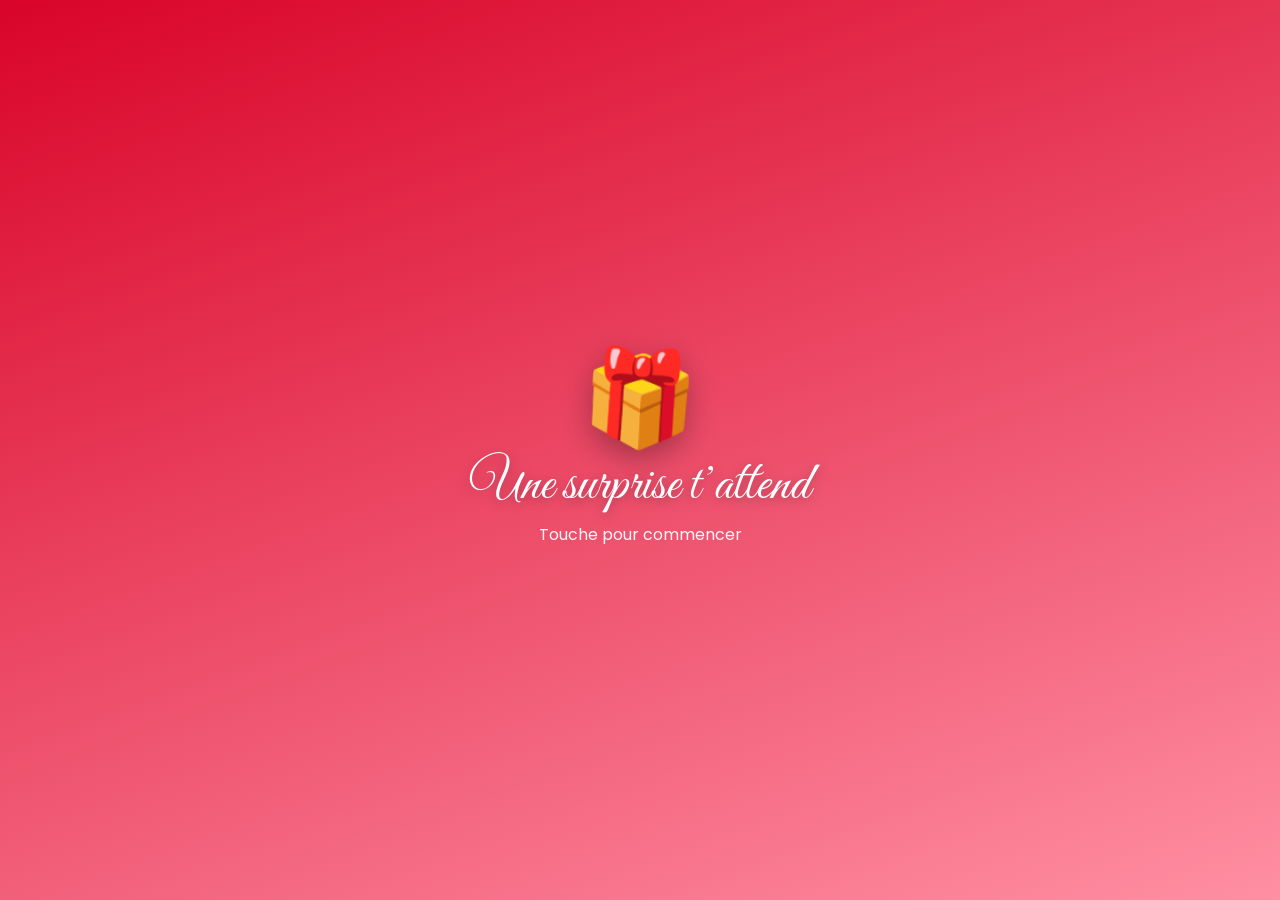
<file: index.html>
<!DOCTYPE html>
<html lang="fr">
<head>
    <meta charset="UTF-8">
    <meta name="viewport" content="width=device-width, initial-scale=1.0">
    <title>Joyeux Anniversaire</title>
    <link rel="stylesheet" href="Assets/css/style.css?v=3">
    <link rel="stylesheet" href="Assets/css/common.css?v=3">
    <link rel="shortcut icon" href="Assets/Images/m1.jpg" type="image/x-icon">
    <link rel="stylesheet" href="https://fonts.googleapis.com/css2?family=Great+Vibes&family=Dancing+Script&family=Poppins:wght@300&display=swap">
</head>
<body data-start>
    <audio id="birthday-audio" autoplay loop preload="auto" playsinline>
        <source src="Assets/Music/Lewis_Capaldi_-_Someone_You_Loved(256k).mp3" type="audio/mpeg">
        Votre navigateur ne supporte pas l'audio.
    </audio>

    <div class="contain">
        <div class="card1">
            <div class="pict">
                <img src="Assets/Images/m2.jpg" alt="Photo souvenir">
                <span class="bow">🎀</span>
            </div>
            <div class="txt">
                <center>
                <h1>Happy Birthday</h1>
                </center>
            </div>
        </div>
        <div class="nombre">
            <center>
                <h2 style="color: #fff;">Entre ton année de naissance</h2>
            <div class="in">
                <input type="text" class="code-input" maxlength="1" placeholder="*" inputmode="numeric" pattern="[0-9]*">
                <input type="text" class="code-input" maxlength="1" placeholder="*" inputmode="numeric" pattern="[0-9]*">
                <input type="text" class="code-input" maxlength="1" placeholder="*" inputmode="numeric" pattern="[0-9]*">
                <input type="text" class="code-input" maxlength="1" placeholder="*" inputmode="numeric" pattern="[0-9]*">
            </div>

            <p id="message" class="message"></p>

            <div class="num">

                <div class="nb"><p>1</p></div>
                <div class="nb"><p>2</p></div>
                <div class="nb"><p>3</p></div>
                <div class="nb"><p>4</p></div>
                <div class="nb"><p>5</p></div>
                <div class="nb"><p>6</p></div>
                <div class="nb"><p>7</p></div>
                <div class="nb"><p>8</p></div>
                <div class="nb"><p>9</p></div>
                <div class="nb"><p>*</p></div>
                <div class="nb"><p>0</p></div>
                <div class="nb"><p>#</p></div>

            </div>

            <!-- <button type="button" class="delete-btn" id="delete-btn">⌫ Supprimer</button> -->

            </center>
        </div>
    </div>
<script src="https://cdnjs.cloudflare.com/ajax/libs/gsap/3.12.5/gsap.min.js"></script>
<script src="Assets/page/audio-continu.js"></script>
<script src="Assets/js/animations.js?v=3"></script>
<script src="Assets/js/common.js?v=3"></script>
    <script>
        const audio = document.getElementById('birthday-audio');
        audio.volume = 0.6;

        // 1) On tente une lecture AVEC le son dès le chargement de la page.
        //    Si le navigateur refuse (politique anti-autoplay), on bascule
        //    automatiquement en muet pour que la lecture démarre quand même,
        //    puis on réactive le son dès la toute première interaction
        //    (clic, toucher, scroll, touche clavier) sans que l'utilisateur
        //    ait besoin de chercher un bouton "lecture".
        function tenterLectureAvecSon() {
            audio.muted = false;
            const p = audio.play();
            if (p && typeof p.catch === 'function') {
                p.catch(() => {
                    // Lecture avec son refusée : on démarre en muet.
                    demarrerEnMuet();
                });
            }
        }

        function demarrerEnMuet() {
            audio.muted = true;
            audio.play().catch(() => {
                // Même en muet ça peut échouer sur certains navigateurs stricts,
                // dans ce cas la première interaction ci-dessous s'en chargera.
            });
        }

        function activerSonAuPremierGeste() {
            audio.muted = false;
            if (audio.paused) {
                audio.play().catch(() => {});
            }
            retirerEcouteurs();
        }

        function retirerEcouteurs() {
            document.removeEventListener('click', activerSonAuPremierGeste);
            document.removeEventListener('touchstart', activerSonAuPremierGeste);
            document.removeEventListener('scroll', activerSonAuPremierGeste);
            document.removeEventListener('keydown', activerSonAuPremierGeste);
        }

        window.addEventListener('load', tenterLectureAvecSon);
        document.addEventListener('click', activerSonAuPremierGeste, { passive: true });
        document.addEventListener('touchstart', activerSonAuPremierGeste, { passive: true });
        document.addEventListener('scroll', activerSonAuPremierGeste, { passive: true });
        document.addEventListener('keydown', activerSonAuPremierGeste, { passive: true });

        // ---- Configuration ----
        const CODE_ATTENDU = "2002";      // le code qui débloque la redirection
        const PAGE_DESTINATION = "Assets/page/Surprise.html"; // page vers laquelle on redirige
        const DELAI_REDIRECTION = 3200;   // ms avant redirection si succès
        const DELAI_RESET = 1800;         // ms avant de réinitialiser si échec

        const inputs = Array.from(document.querySelectorAll('.code-input'));
        const messageEl = document.getElementById('message');
        let currentIndex = 0;
        let locked = false; // empêche de rejouer pendant l'animation de résultat

        function afficherMessage(texte, succes) {
            messageEl.textContent = texte;
            messageEl.classList.remove('success', 'error');
            messageEl.classList.add(succes ? 'success' : 'error', 'show');
        }

        function effacerMessage() {
            messageEl.textContent = '';
            messageEl.classList.remove('success', 'error', 'show');
        }

        function reinitialiser() {
            inputs.forEach(inp => inp.value = '');
            currentIndex = 0;
            locked = false;
            inputs[0].focus();
        }

        function supprimerDernier() {
            if (locked) return;
            for (let i = inputs.length - 1; i >= 0; i--) {
                if (inputs[i].value !== '') {
                    inputs[i].value = '';
                    currentIndex = i;
                    inputs[i].focus();
                    effacerMessage();
                    break;
                }
            }
        }

        function verifierCode() {
            if (locked) return;
            const code = inputs.map(inp => inp.value).join('');

            if (code.length < 4) {
                afficherMessage('Entre les 4 chiffres de ton année de naissance.', false);
                return;
            }

            locked = true;

            if (code === CODE_ATTENDU) {
                afficherMessage('Bonne réponse ! Redirection en cours...', true);
                setTimeout(() => {
                    try { sessionStorage.setItem('maria_ok', '1'); } catch (e) {}
                    window.location.href = PAGE_DESTINATION;
                }, DELAI_REDIRECTION);
            } else {
                afficherMessage("Ce n'est pas la bonne année. Réessaie !", false);
                setTimeout(reinitialiser, DELAI_RESET);
                setTimeout(effacerMessage, DELAI_RESET + 400);
            }
        }

        // Saisie via le clavier numérique à l'écran
        document.querySelectorAll('.nb').forEach(btn => {
            btn.addEventListener('click', () => {
                if (locked) return;
                const val = btn.querySelector('p').textContent.trim();

                if (val === '*') {
                    reinitialiser();
                    effacerMessage();
                    return;
                }

                if (val === '#') {
                    verifierCode();
                    return;
                }

                if (currentIndex < inputs.length) {
                    inputs[currentIndex].value = val;
                    currentIndex++;
                    if (currentIndex === inputs.length) {
                        verifierCode();
                    } else {
                        inputs[currentIndex].focus();
                    }
                }
            });
        });

        // Bouton de suppression (efface le dernier chiffre saisi) - optionnel, activé seulement s'il existe dans le HTML
        const deleteBtn = document.getElementById('delete-btn');
        if (deleteBtn) {
            deleteBtn.addEventListener('click', supprimerDernier);
        }

        // Saisie via le clavier physique directement dans les cases
        inputs.forEach((inp, idx) => {
            inp.addEventListener('input', () => {
                inp.value = inp.value.replace(/[^0-9]/g, '').slice(0, 1);
                if (inp.value !== '') {
                    currentIndex = idx + 1;
                    if (idx < inputs.length - 1) {
                        inputs[idx + 1].focus();
                    } else {
                        verifierCode();
                    }
                }
            });

            inp.addEventListener('keydown', (e) => {
                if (e.key === 'Backspace' && inp.value === '' && idx > 0) {
                    inputs[idx - 1].focus();
                    currentIndex = idx;
                }
                if (e.key === 'Enter') {
                    verifierCode();
                }
            });
        });

        inputs[0].focus();
    </script>
</body>
</html>
</file>
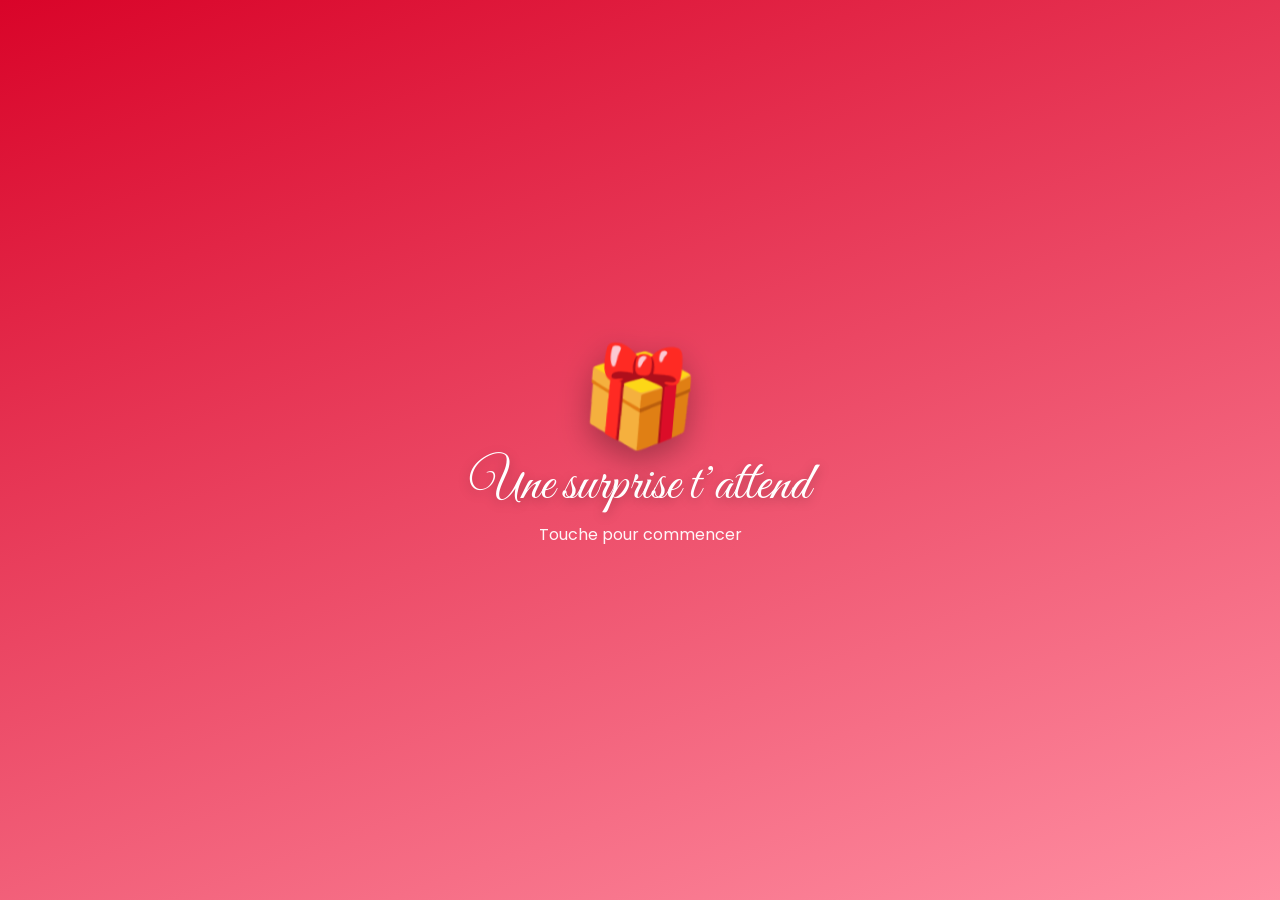
<file: Assets/page/Surprise.html>
<!DOCTYPE html>
<html lang="fr">
<head>
<meta charset="UTF-8">
<meta name="viewport" content="width=device-width, initial-scale=1.0">
<title>Tes Surprises</title>
<script>
    /* Protection légère : la page n’est accessible qu’après avoir saisi le bon code sur index.html.
       Mets PROTEGER = false pour ouvrir cette page directement (tests). */
    const PROTEGER = true;
    try { if (PROTEGER && sessionStorage.getItem('maria_ok') !== '1') location.replace('../../index.html'); } catch (e) {}
</script>
<link rel="shortcut icon" href="../Images/m1.jpg" type="image/x-icon">
<link rel="stylesheet" href="../css/surprise.css?v=3">
<link rel="stylesheet" href="../css/common.css?v=3">
<link rel="stylesheet" href="https://fonts.googleapis.com/css2?family=Great+Vibes&family=Dancing+Script:wght@600&family=Poppins:wght@300;400;600&display=swap">
</head>
<body>
    <audio id="birthday-audio" autoplay loop preload="auto" playsinline>
        <source src="../Music/Lewis_Capaldi_-_Someone_You_Loved(256k).mp3" type="audio/mpeg">
        Votre navigateur ne supporte pas l'audio.
    </audio>

<div class="stage">

    <!-- ECRAN 1 : les 3 coeurs mystere -->
    <section id="screen-hearts">
        <h1 class="title">Joyeux Anniversaire 🎉</h1>
        <p class="subtitle">Tape sur les cœurs mystères... j'ai des choses douces à te dire 🤍</p>

        <div class="hearts-row">
            <button class="heart-box" data-target="letter" id="heart-1">
                <span class="heart-emoji">❤️<span class="bow">🎀</span></span>
                <span class="heart-label">Cadeau 1</span>
            </button>

            <button class="heart-box" data-target="gallery" id="heart-2">
                <span class="heart-emoji">❤️<span class="bow">🎀</span></span>
                <span class="heart-label">Cadeau 2</span>
            </button>

            <button class="heart-box" data-target="announcement" id="heart-3">
                <span class="heart-emoji">❤️<span class="bow">🎀</span></span>
                <span class="heart-label">Cadeau 3</span>
            </button>
        </div>
    </section>

    <!-- ECRAN 2A : enveloppe -->
    <section id="screen-envelope" class="hidden">
        <h1 class="title">Un mot pour toi</h1>
        <div class="envelope-wrap">
            <div class="envelope" id="envelope">
                <div class="letter-peek" id="letter-peek"></div>
                <div class="seal">♥</div>
                <div class="envelope-flap"></div>
            </div>
            <p class="hint-text" id="envelope-hint">Ouvre-la doucement, elle contient un secret</p>
        </div>
    </section>

    <!-- ECRAN 2B : lettre complete -->
    <section id="screen-letter" class="hidden">
        <div class="letter-card">
            <span class="deco-heart left">❤️</span>
            <span class="deco-heart right">❤️</span>
            <h2>Ma belle Yvana</h2>
            <p>
                Depuis que tu es dans ma vie, même les journées les plus ordinaires ont
                un éclat particulier. Ton sourire a ce don de tout désarmer, et ta présence,
                même à distance, me fait du bien d'une façon que je n'explique pas toujours.<br><br>

                Tu es de ces personnes rares qui mélangent la douceur et la force avec
                une grâce qui n'appartient qu'à toi. Je t'admire plus que tu ne l'imagines,
                et j'espère que ça se voit un peu, aujourd'hui.<br><br>

                Alors en ce jour qui est le tien, je te souhaite tout ce que tu mérites
                et un peu plus encore. Et si tu me laisses une petite place,
                j'aimerais beaucoup en faire partie. 🤍
            </p>
        </div>
        <button class="back-btn" data-back="hearts">← Retour</button>
    </section>

    <!-- ECRAN 3 : galerie souvenirs -->
    <section id="screen-gallery" class="hidden">
        <h1 class="title">La splendeur d'une dame s'élève par son sourire</h1>
        <!-- <p class="subtitle">[Remplace chaque case par une vraie photo de nous / d'elle]</p> -->

        <div class="gallery">
            <div class="polaroid">
                <div class="photo-placeholder"><img src="../Images/m2.jpg" alt=""></div>
                Ce sourire qui me fait fondre
            </div>
            <div class="polaroid">
                <!-- <div class="photo-placeholder"><video src="../Videos/v1-fix.mp4" poster="../Images/p-v1.jpg" autoplay muted playsinline loop preload="metadata"></video></div> -->
                                 <div class="photo-placeholder"><img src="../Images/30.jpg" alt=""></div>
                Un moment que je garde précieusement
            </div>
            <div class="polaroid">
                <div class="photo-placeholder"><img src="../Images/m4.jpg" alt=""></div>
                Une femme exceptionnelle
            </div>
            <div class="polaroid">
                <div class="photo-placeholder"><img src="../Images/hp.jpg" alt=""></div>
                Un souvenir inoubliable
            </div>
            <div class="polaroid">
                <div class="photo-placeholder"><img src="../Images/m1.jpg" alt=""></div>
                Toi, mon inspiration
            </div>
        </div>

        <button class="back-btn" data-back="hearts">← Retour</button>
    </section>

    <!-- ECRAN 4 : annonce speciale -->
    <section id="screen-announcement" class="hidden">
        <div class="announcement">
            <img class="announcement-image" src="../Images/m4.jpg" alt="Image de l'annonce">
            <div class="announcement-overlay">
                <p class="subtitle">Une dernière chose, Yvana... si tu veux bien .. ..., direction</p>
                <div class="plane-line">✈️ ✈️ ✈️</div>
                <div class="destination">Mont Himalya</div>
                <div class="answer-row">
                    <button type="button" class="yes-btn" id="yes-btn">Oui 💕</button>
                    <button type="button" class="no-btn" id="no-btn">Non</button>
                </div>
            </div>
        </div>
        <button class="back-btn" data-back="hearts">← Retour</button>
    </section>

</div>

<!-- <p class="edit-note">Toutes les zones entre [ ] sont des placeholders à remplacer dans le code.</p> -->
<script src="https://cdnjs.cloudflare.com/ajax/libs/gsap/3.12.5/gsap.min.js"></script>
<script src="https://cdnjs.cloudflare.com/ajax/libs/gsap/3.12.5/ScrollTrigger.min.js"></script>
<script src="audio-continu.js"></script>
<script>
    const audio = document.getElementById('birthday-audio');

    function launchAudio() {
        if (!audio) return;
        audio.volume = 0.6;
        audio.play().catch(() => {});
    }
    window.addEventListener('load', launchAudio);
    document.addEventListener('click', launchAudio, { passive: true });
    document.addEventListener('touchstart', launchAudio, { passive: true });
    document.addEventListener('keydown', launchAudio, { passive: true });

    const screens = {
        hearts: document.getElementById('screen-hearts'),
        envelope: document.getElementById('screen-envelope'),
        letter: document.getElementById('screen-letter'),
        gallery: document.getElementById('screen-gallery'),
        announcement: document.getElementById('screen-announcement')
    };

    function showScreen(name) {
        Object.values(screens).forEach(s => s.classList.add('hidden'));
        screens[name].classList.remove('hidden');
        if (typeof gsap !== 'undefined') {
            gsap.fromTo(screens[name], { opacity: 0, y: 30 }, { opacity: 1, y: 0, duration: 0.6, ease: 'power3.out' });
        }
    }

    document.querySelectorAll('.heart-box').forEach(btn => {
        btn.addEventListener('click', () => {
            btn.classList.add('opened');
            const target = btn.dataset.target;
            if (target === 'letter') showScreen('envelope');
            else showScreen(target);
        });
    });

    const envelope = document.getElementById('envelope');
    const envelopeHint = document.getElementById('envelope-hint');
    const letterPeek = document.getElementById('letter-peek');

    envelope.addEventListener('click', () => {
        if (!envelope.classList.contains('open')) {
            envelope.classList.add('open');
            envelopeHint.textContent = "Vas-y, lis-la... elle t'attend";
        } else {
            showScreen('letter');
        }
    });

    letterPeek.addEventListener('click', (e) => {
        e.stopPropagation();
        if (envelope.classList.contains('open')) showScreen('letter');
    });

    document.querySelectorAll('.back-btn').forEach(btn => {
        btn.addEventListener('click', () => showScreen(btn.dataset.back));
    });
</script>
<script src="../js/common.js?v=3"></script>
<script src="../js/surprise-animations.js?v=3"></script>


</body>
</html>
</file>
<file: Assets/css/style.css>
@import url('https://fonts.googleapis.com/css2?family=Great+Vibes&family=Dancing+Script:wght@600&family=Poppins:wght@500;600&display=swap');

* { box-sizing: border-box; -webkit-tap-highlight-color: transparent; }

body {
    margin: 0;
    min-height: 100svh;
    background: linear-gradient(160deg, #D90429, #FF8FA3);
    font-family: 'Poppins', system-ui, sans-serif;
    overflow-x: hidden;
    touch-action: manipulation;
}

.contain {
    position: relative;
    z-index: 1;
    width: 100%;
    min-height: 100svh;
    display: flex;
    flex-direction: column;
    align-items: center;
    justify-content: center;
    gap: 22px;
    padding: 22px 16px;
}

/* ---------- Carte ---------- */
.card1 {
    width: 100%;
    max-width: 400px;
    background: rgba(255, 255, 255, .96);
    border: none;
    border-radius: 28px;
    padding: 24px 18px 8px;
    box-shadow: 0 24px 50px rgba(90, 10, 26, .35);
    order: 1;
    will-change: transform;
}

.card1 h1 {
    margin: 12px 0 8px;
    font-family: "Great Vibes", cursive;
    font-weight: 400;
    font-size: clamp(2.2rem, 10vw, 3rem);
    color: #D90429;
}
.card1 h1 span { display: inline-block; }

.pict { position: relative; width: 100%; margin: 0 auto; top: 0; }

.pict img {
    width: 100%;
    height: clamp(190px, 32svh, 300px);
    display: block;
    object-fit: cover;
    border-radius: 20px;
}

.pict .bow {
    position: absolute;
    top: -30px;
    right: -12px;
    font-size: 3.6em;
    filter: drop-shadow(0 4px 6px rgba(0, 0, 0, .35));
    z-index: 2;
    transform-origin: top center;
    animation: bow-swing 2.5s ease-in-out infinite;
}

@keyframes bow-swing {
    0%, 100% { transform: rotate(15deg) translateY(0); }
    50%      { transform: rotate(-10deg) translateY(-6px); }
}

/* ---------- Clavier (verre dépoli) ---------- */
.nombre {
    width: 100%;
    max-width: 400px;
    padding: 20px 16px 22px;
    color: #fff;
    background: rgba(255, 255, 255, .14);
    border: 1px solid rgba(255, 255, 255, .4);
    border-radius: 28px;
    backdrop-filter: blur(14px);
    -webkit-backdrop-filter: blur(14px);
    order: 2;
}

.nombre h2 {
    margin: 0 0 14px;
    font-family: 'Dancing Script', cursive;
    font-size: 1.5rem;
}

.in {
    width: 80%;
    display: flex;
    justify-content: center;
    gap: 12px;
    margin: 0 auto;
}

.in input {
    width: 42px;
    height: 46px;
    padding: 0;
    border-radius: 12px;
    background: rgba(255, 255, 255, .15);
    border: 2px solid rgba(255, 255, 255, .7);
    text-align: center;
    font-size: 1.3rem;
    outline: none;
}
.in input::placeholder { color: rgba(255, 255, 255, .7); }
.in input:focus { border-color: #fff; box-shadow: 0 0 14px rgba(255, 255, 255, .6); }

.code-input { caret-color: #fff; color: #fff; font-weight: bold; }

.message {
    min-height: 34px;
    margin: 12px 0 0;
    font-weight: 600;
    font-size: .9rem;
    opacity: 0;
    transition: opacity .3s ease;
}
.message.show { opacity: 1; }
.message.success { color: #c9ffe0; }
.message.error {
    color: #fff;
    background: rgba(0, 0, 0, .28);
    border-radius: 8px;
    padding: 4px 12px;
    display: inline-block;
}

.num {
    width: 88%;
    max-width: 300px;
    display: grid;
    grid-template-columns: repeat(3, 1fr);
    justify-items: center;
    gap: 12px;
    margin: 6px auto 0;
    top: 0;
    padding: 0;
}

.nb {
    position: relative;
    overflow: hidden;
    width: clamp(56px, 17vw, 70px);
    height: auto;
    aspect-ratio: 1;
    border-radius: 50%;
    display: grid;
    place-items: center;
    background: rgba(255, 255, 255, .2);
    border: 1.5px solid rgba(255, 255, 255, .55);
    cursor: pointer;
    user-select: none;
    -webkit-user-select: none;
    touch-action: manipulation;
}
.nb.special { background: rgba(0, 0, 0, .18); }

.nb p {
    margin: 0;
    color: #fff;
    font: 600 1.5rem 'Poppins', sans-serif;
    pointer-events: none;
}

.rip {
    position: absolute;
    width: 20px;
    height: 20px;
    margin: -10px 0 0 -10px;
    border-radius: 50%;
    background: rgba(255, 255, 255, .65);
    pointer-events: none;
}

@media (hover: hover) { .nb:hover { background: rgba(255, 255, 255, .35); } }

input[type="number"]::-webkit-inner-spin-button,
input[type="number"]::-webkit-outer-spin-button { -webkit-appearance: none !important; margin: 0; }
input[type="number"] { -moz-appearance: textfield !important; }

/* ---------- Effets créés par le JS ---------- */
.fx-heart { position: fixed; bottom: -40px; z-index: 0; opacity: .45; pointer-events: none; color: #fff; }
.fx-conf  { position: fixed; left: 50%; top: 50%; width: 10px; height: 14px; border-radius: 2px; z-index: 9; pointer-events: none; }
.fx-pop   { position: fixed; z-index: 9; pointer-events: none; color: #fff; font-size: 14px; margin: -7px 0 0 -7px; }

/* ---------- Petit mobile ---------- */
@media (max-width: 380px) {
    .in input { width: 36px; height: 40px; }
    .nombre h2 { font-size: 1.25rem; }
    .num { gap: 8px; }
}

/* ---------- Desktop ---------- */
@media (min-width: 900px) {
    .contain { flex-direction: row; justify-content: center; gap: 48px; }
    .card1, .nombre { width: 40%; }
    .pict img { height: 400px; }
}
</file>
<file: Assets/css/common.css>
/* Bouton son + écran de démarrage (partagés par index.html et Surprise.html) */
#sound-btn {
    position: fixed; bottom: calc(14px + env(safe-area-inset-bottom, 0px)); right: 10px; z-index: 40;
    width: 40px; height: 40px; padding: 0; border-radius: 50%; display: grid; place-items: center;
    border: 1px solid rgba(255, 255, 255, .6); background: rgba(255, 255, 255, .2); color: #fff; font-size: 1.1rem;
    cursor: pointer; backdrop-filter: blur(6px); -webkit-backdrop-filter: blur(6px);
}
#start-screen {
    position: fixed; inset: 0; z-index: 100; display: grid; place-items: center; text-align: center; color: #fff;
    background: linear-gradient(160deg, #D90429, #FF8FA3); cursor: pointer; touch-action: manipulation;
    font-family: 'Poppins', sans-serif; user-select: none; -webkit-user-select: none;
}
.st-gift { font-size: 5.5rem; line-height: 1; filter: drop-shadow(0 10px 14px rgba(0, 0, 0, .3)); display: inline-block; }
.st-title { font-family: 'Great Vibes', cursive; font-size: clamp(2.4rem, 11vw, 3.4rem); margin: 10px 0 2px; text-shadow: 0 3px 12px rgba(0, 0, 0, .25); }
.st-sub { margin: 0; opacity: .95; animation: st-blink 1.6s ease-in-out infinite; }
@keyframes st-blink { 50% { opacity: .35; } }
</file>
<file: Assets/css/surprise.css>
/* Remplace TOUT le bloc <style>…</style> de Surprise.html par :
   <link rel="stylesheet" href="surprise.css">  */
* { box-sizing: border-box; -webkit-tap-highlight-color: transparent; }

body {
    margin: 0;
    min-height: 100svh;
    background: linear-gradient(160deg, #D90429, #FF8FA3);
    font-family: 'Poppins', sans-serif;
    display: flex;
    align-items: center;
    justify-content: center;
    padding: 28px 14px calc(28px + env(safe-area-inset-bottom, 0px));
    overflow-x: hidden;
    touch-action: manipulation;
}

.stage { position: relative; z-index: 1; width: 100%; max-width: 600px; text-align: center; color: #fff; }
.hidden { display: none !important; }

h1.title {
    font-family: 'Dancing Script', cursive;
    font-size: clamp(1.8rem, 8vw, 2.6rem);
    line-height: 1.15;
    margin: 0 0 8px;
    text-shadow: 0 2px 10px rgba(0, 0, 0, .3);
}
p.subtitle { font-size: 1rem; opacity: .9; margin: 0 0 32px; }

/* ---------- ECRAN 1 : CŒURS ---------- */
.hearts-row { display: flex; justify-content: center; gap: clamp(4px, 3vw, 24px); }

.heart-box {
    cursor: pointer; border: none; background: none; padding: 0; color: inherit;
    display: flex; flex-direction: column; align-items: center; gap: 6px;
    touch-action: manipulation; will-change: transform;
}
.heart-emoji {
    font-size: clamp(4rem, 22vw, 7.5rem);
    line-height: 1.1;
    filter: drop-shadow(0 8px 12px rgba(0, 0, 0, .35));
    position: relative; display: inline-block;
    animation: heart-pulse 1.6s ease-in-out infinite;
}
#heart-1 .heart-emoji { animation-delay: 0s; }
#heart-2 .heart-emoji { animation-delay: .25s; }
#heart-3 .heart-emoji { animation-delay: .5s; }
@keyframes heart-pulse {
    0%, 100% { transform: scale(1) translateY(0); }
    25% { transform: scale(1.15) translateY(-4px); }
    40% { transform: scale(.98) translateY(0); }
    55% { transform: scale(1.08) translateY(-2px); }
}
.heart-box .bow { position: absolute; top: -8px; left: 50%; transform: translateX(-50%); font-size: .35em; }
.heart-label {
    font-size: .78rem; font-weight: 600;
    background: rgba(255, 255, 255, .18); border: 1px solid rgba(255, 255, 255, .45);
    padding: 3px 12px; border-radius: 20px; backdrop-filter: blur(6px); -webkit-backdrop-filter: blur(6px);
}
.heart-box.opened .heart-emoji { animation-play-state: paused; filter: drop-shadow(0 6px 10px rgba(0, 0, 0, .3)) grayscale(.4); }
.heart-box.opened .heart-label::after { content: " ✓"; }

/* ---------- ECRAN 2A : ENVELOPPE ---------- */
.envelope-wrap { display: flex; flex-direction: column; align-items: center; gap: 26px; margin-top: 50px; }
.envelope {
    width: 220px; height: 150px; background: #fdf6f0; border-radius: 8px; position: relative;
    cursor: pointer; box-shadow: 0 14px 30px rgba(0, 0, 0, .35); overflow: visible;
}
.envelope::before {
    content: ""; position: absolute; bottom: 0; left: 0; width: 0; height: 0;
    border-left: 110px solid transparent; border-right: 110px solid #b3092f; border-bottom: 90px solid transparent; z-index: 2;
}
.envelope::after {
    content: ""; position: absolute; bottom: 0; right: 0; width: 0; height: 0;
    border-right: 110px solid transparent; border-left: 110px solid #d90429; border-bottom: 90px solid transparent; z-index: 2;
}
.envelope-flap {
    position: absolute; top: 0; left: 0; width: 0; height: 0;
    border-left: 110px solid transparent; border-right: 110px solid transparent; border-top: 90px solid #8f0022;
    transform-origin: top center; transition: transform .6s ease; z-index: 3; pointer-events: none;
}
.envelope.open .envelope-flap { transform: rotateX(180deg); }
.seal {
    position: absolute; top: 62px; left: 50%; transform: translateX(-50%); width: 34px; height: 34px;
    background: radial-gradient(circle at 35% 35%, #ffd76a, #d4a017); border-radius: 50%;
    display: flex; align-items: center; justify-content: center; color: #7a3b00; font-size: 15px;
    box-shadow: 0 3px 6px rgba(0, 0, 0, .35); z-index: 4; transition: opacity .3s ease; pointer-events: none;
}
.envelope.open .seal { opacity: 0; }
.letter-peek {
    position: absolute; top: -18px; left: 20px; right: 20px; height: 60px; background: #fffaf3;
    border-radius: 6px 6px 0 0; z-index: 5; opacity: 0; pointer-events: none;
    transition: opacity .4s ease .3s, top .4s ease .3s; cursor: pointer;
}
.envelope.open .letter-peek { opacity: 1; top: -40px; pointer-events: auto; }
.hint-text { font-size: .9rem; opacity: .85; font-style: italic; margin: 0; }

/* ---------- ECRAN 2B : LETTRE ---------- */
.letter-card {
    background: linear-gradient(180deg, #fffdf8, #fff4e6);
    color: #4a2e2e; border-radius: 14px; padding: 36px 24px; max-width: 430px; margin: 0 auto;
    box-shadow: 0 18px 40px rgba(0, 0, 0, .4); position: relative; text-align: left;
}
.letter-card h2 { font-family: 'Great Vibes', cursive; font-size: 2.5rem; color: #d90429; margin: 0 0 14px; text-align: center; }
.letter-card p { font-family: 'Dancing Script', cursive; font-size: 1.3rem; line-height: 1.5; margin: 0; }
.letter-card .w { display: inline-block; }
.letter-card .deco-heart { position: absolute; font-size: 1.5rem; opacity: .9; }
.letter-card .deco-heart.left { top: -14px; left: -10px; }
.letter-card .deco-heart.right { top: -14px; right: -10px; }

/* ---------- ECRAN 3 : GALERIE ---------- */
.gallery { display: flex; justify-content: center; gap: 22px 14px; flex-wrap: wrap; margin-top: 22px; width: 100%; }
.polaroid {
    background: #fff; padding: 10px 10px 26px; width: clamp(130px, 44%, 190px); border-radius: 4px;
    box-shadow: 0 12px 24px rgba(0, 0, 0, .35); color: #333;
    font-family: 'Dancing Script', cursive; font-size: 1.05rem; line-height: 1.2;
    cursor: pointer; will-change: transform;
}
.polaroid .photo-placeholder {
    width: 100%; aspect-ratio: 1 / 1; overflow: hidden; border-radius: 2px; margin-bottom: 8px;
    background: repeating-linear-gradient(45deg, #f3c1c9, #f3c1c9 10px, #f7d3d9 10px, #f7d3d9 20px);
}
.photo-placeholder img, .photo-placeholder video { width: 100%; height: 100%; display: block; object-fit: cover; }

/* ---------- ECRAN 4 : ANNONCE ---------- */
.announcement {
    position: relative; width: 100%; max-width: 430px; margin: 0 auto; border-radius: 18px; overflow: hidden;
    min-height: 500px; box-shadow: 0 18px 40px rgba(0, 0, 0, .4); border: 2px solid rgba(255, 255, 255, .45);
}
.announcement-image { display: block; width: 100%; height: 100%; min-height: 500px; object-fit: cover; object-position: center; }
.announcement-overlay {
    position: absolute; inset: 0; display: flex; flex-direction: column; justify-content: center; align-items: center;
    text-align: center; padding: 24px 18px; background: linear-gradient(180deg, rgba(0, 0, 0, .25), rgba(0, 0, 0, .72)); color: #fff;
}
.announcement .subtitle { margin: 0; color: #fff; opacity: 1; text-shadow: 0 2px 8px rgba(0, 0, 0, .5); }
.announcement .plane-line { font-size: 2rem; margin: 16px 0; position: relative; }
.announcement .destination { font-family: 'Great Vibes', cursive; font-size: clamp(2.4rem, 12vw, 3.2rem); color: #fff44f; text-shadow: 0 3px 8px rgba(0, 0, 0, .35); margin: 8px 0; }

/* ---------- BOUTON RETOUR ---------- */
.back-btn {
    margin-top: 26px; background: rgba(255, 255, 255, .2); border: 1px solid rgba(255, 255, 255, .6); color: #fff;
    padding: 10px 24px; border-radius: 30px; cursor: pointer; font: 600 .9rem 'Poppins', sans-serif;
    backdrop-filter: blur(6px); -webkit-backdrop-filter: blur(6px);
}

/* ---------- Effets (créés par le JS) ---------- */
.fx-heart { position: fixed; bottom: -40px; z-index: 0; opacity: .45; pointer-events: none; color: #fff; }
.fx-conf  { position: fixed; left: 50%; top: 45%; width: 10px; height: 14px; border-radius: 2px; z-index: 9; pointer-events: none; }
.fx-pop   { position: fixed; z-index: 9; pointer-events: none; color: #fff; font-size: 14px; margin: -7px 0 0 -7px; }

/* ---------- Visionneur de photos ---------- */
#lightbox {
    position: fixed; inset: 0; z-index: 50; display: flex; align-items: center; justify-content: center;
    background: rgba(50, 0, 14, .9); backdrop-filter: blur(10px); -webkit-backdrop-filter: blur(10px);
    visibility: hidden; opacity: 0; user-select: none; -webkit-user-select: none;
}
.lb-stage { width: 100%; max-width: 520px; padding: 64px 16px 74px; touch-action: pan-y; }
.lb-fig { margin: 0; background: #fff; padding: 10px 10px 18px; border-radius: 6px; box-shadow: 0 20px 50px rgba(0, 0, 0, .5); text-align: center; color: #333; }
.lb-media img, .lb-media video { width: 100%; max-height: 62svh; display: block; object-fit: contain; border-radius: 2px; background: #1b1b1b; pointer-events: none; }
.lb-cap { font-family: 'Dancing Script', cursive; font-size: 1.35rem; margin-top: 10px; min-height: 1.4em; }
.lb-close, .lb-nav {
    position: absolute; border: 1px solid rgba(255, 255, 255, .6); background: rgba(255, 255, 255, .18); color: #fff;
    width: 46px; height: 46px; border-radius: 50%; font-size: 1.6rem; line-height: 1; cursor: pointer; padding: 0;
    display: grid; place-items: center; backdrop-filter: blur(6px); -webkit-backdrop-filter: blur(6px);
}
.lb-close { top: calc(14px + env(safe-area-inset-top, 0px)); right: 14px; font-size: 1.2rem; }
.lb-nav { top: 50%; transform: translateY(-50%); z-index: 2; }
.lb-prev { left: 8px; } .lb-next { right: 8px; }
.lb-count { position: absolute; left: 0; right: 0; bottom: calc(24px + env(safe-area-inset-bottom, 0px)); text-align: center; color: #fff; font-size: .85rem; letter-spacing: 1px; }
@media (min-width: 700px) { .lb-prev { left: calc(50% - 330px); } .lb-next { right: calc(50% - 330px); } }

/* ---------- Réponse finale ---------- */
.answer-row { display: flex; gap: 18px; margin-top: 18px; align-items: center; justify-content: center; position: relative; z-index: 3; }
.yes-btn { border: 0; border-radius: 30px; padding: 14px 34px; background: #fff; color: #D90429; font: 600 1.1rem 'Poppins', sans-serif; box-shadow: 0 8px 24px rgba(0, 0, 0, .35); cursor: pointer; }
.no-btn { border: 1.5px solid rgba(255, 255, 255, .7); background: rgba(255, 255, 255, .15); color: #fff; border-radius: 30px; padding: 12px 26px; font: 600 .95rem 'Poppins', sans-serif; cursor: pointer; touch-action: manipulation; }
.final-msg { position: absolute; inset: 0; display: flex; flex-direction: column; align-items: center; justify-content: center; text-align: center; color: #fff; padding: 24px; pointer-events: none; }
.final-heart { font-size: 5rem; line-height: 1; filter: drop-shadow(0 8px 12px rgba(0, 0, 0, .4)); }
.final-msg p { font-family: 'Great Vibes', cursive; font-size: 2.8rem; margin: 6px 0; text-shadow: 0 3px 10px rgba(0, 0, 0, .45); }
.final-msg span { font-size: 1rem; text-shadow: 0 2px 8px rgba(0, 0, 0, .5); }
</file>
